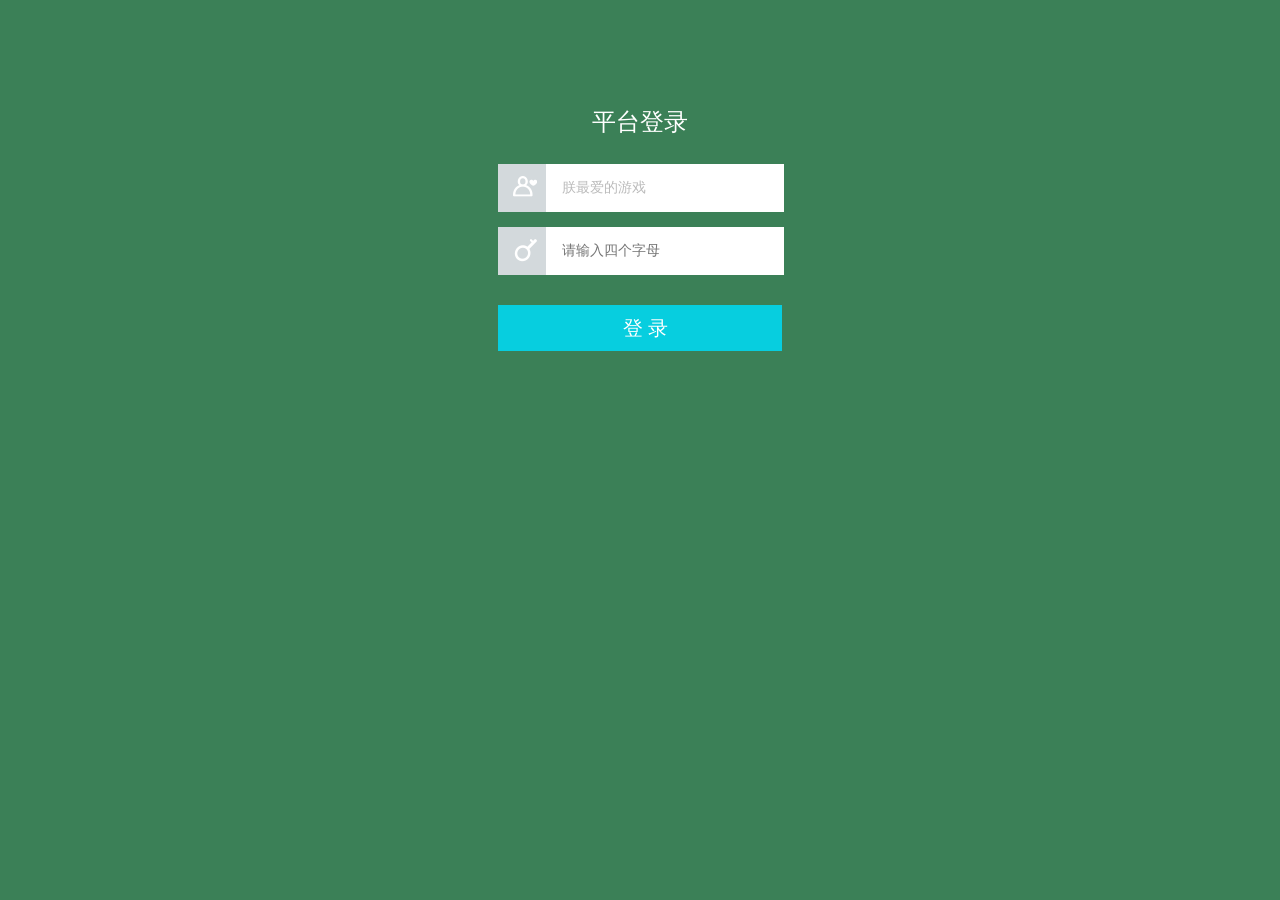
<file: src/main/resources/static/index.html>
<!DOCTYPE html>
<html>
<head lang="en">
    <meta charset="UTF-8">
    <title></title>
    <link rel="stylesheet" href="css/login.css"/>
</head>
<body>
<div class="login-contain">
    <div id="login-box">
        <div class="login-box-font-color login-box-title-font cornerHidden">
		平台登录
		</div>
		<div class="login-box-input-wrap cornerHidden">
			<div class="login-box-img-wrap"><img src="img/icon_1.png" /></div>
			<input class="loginInput" name="username" maxlength="20" id="username" type="text" placeholder="请输入登录名" />
		</div>
		<div class="login-box-input-wrap cornerHidden">
			<div class="login-box-img-wrap"><img src="img/icon_2.png" /></div>
			<input class="loginInput" name="password" maxlength="20" id="password" type="password" placeholder="请输入密码" />
		</div>
		<div class="login-box-input-wrap cornerHidden">
			<input class="login-box-font-color login-box-button" name="button" id="login" type="button" value="登&nbsp;录" />
		</div>
		<div class="login-box-input-wrap cornerHidden">
			<p class="err_msg" id="err_msg"></p>
		</div>
    </div>
</div>
<script src="js/jquery-1.11.3.js"></script>
<script src="js/jquery-ui-1.10.4.custom.js"></script>
<script src="js/common.js"></script>
<script src="js/login.js"></script>
</body>
</html>
</file>
<file: src/main/resources/static/css/login.css>
﻿*{
	font-family: "Microsoft Yahei";
}
p{
	-webkit-margin-before: 0em;
    -webkit-margin-after: 0em;
}
body{
	background:#3b8057;
	text-align:center;
	margin:0px;
}
.header-footer-bgcolor{
	background:#111b22;
	width:100%;
}
.login-box-font-color{
	color:#ffffff;
}
.header{height:80px;}
.header img{float:left;}
.footer{height:32px;position:fixed;bottom:0px;}
.footer p{color:#e4e4e4;font-size:12px;float:right;margin-top:8px;padding-right:30px;}
.login-contain{	/*login层*/
	width:100%;
	position:absolute;
	bottom:32px;
	top:80px;
	/*background-size:100% 100%;*/
	background-size:cover; 
	min-height:500px;}
.login-box{	/*login box*/
	width:360px;
	height:350px;
	top:140px;
	background:#111b22;
	margin:0 auto;
	position:relative;
	background: rgba(0, 0, 0, 0.6);
	filter:progid:DXImageTransform.Microsoft.gradient(startColorstr=#99000000, endColorstr=#99000000);
	-ms-filter: "progid:DXImageTransform.Microsoft.gradient(startColorstr=#99000000, endColorstr=#99000000)";
	/*filter:alpha(opacity=50); IE滤镜，透明度50%
	-moz-opacity:0.5; Firefox私有，透明度50%
	opacity:0.5;其他，透明度50%*/
}
.cornerShow{
	position:relative;
	top:56px;
	width:auto;
	margin-left:50px;
	margin-right:50px;
	background:red;
	display:none;
}
.cornerShow font{
	float:left;
	font-size:16px;
	color:#ffffff;
	margin-right:24px;
	margin-bottom:26px;
	cursor:pointer;
}
.cornerShow font:hover{
	color:#07ccdf;
}

/*备份*/
.alpha60 {
	/* Fallback for web browsers that doesn't support RGBa */ background: rgb(0, 0, 0); 
	/* RGBa with 0.6 opacity */ background: rgba(0, 0, 0, 0.6); 
	/* For IE 5.5 - 7*/ 
	filter:progid:DXImageTransform.Microsoft.gradient(startColorstr=#99000000, endColorstr=#99000000); 
	/* For IE 8*/ -ms-filter: "progid:DXImageTransform.Microsoft.gradient(startColorstr=#99000000, endColorstr=#99000000)"; 
} 

.login-box-title-font{
	height:24px;
	font-size:24px;
	position:relative;
	top:26px;
	padding-bottom:30px;
	margin-bottom:30px;
}
.login-box-img-wrap{
	float:left;
	margin-left:38px;
	height:48px;
	width:48px;
	text-align:center;
	background:#d3d9dc;
}
.login-box-input-wrap img{
	padding-left:6px;
	padding-top:12px;
	position:relative;
}
.login-box-input-wrap input{
	float:left;
	height:46px;
	width:220px;
	font-size:14px;
	color:#bbbbbb;
	padding-left:16px;
}
input[type="button"]{
	font-size:20px;
	width:284px;
	background-color:#07CEDF;	
	margin-left:38px;
	border: 1px solid #07cedf;
	color:#fff;
}
input[type="text"],input[type="password"]{
	border:1px solid #ffffff;
	border:0;
	outline:none;
}
.login-box-input-wrap{
	width:360px;
	height:48px;
	padding-bottom:15px;
	margin:0 auto;
}
.login-box-button{
	margin-top:15px;
}
.err_msg{
	color:#fff;
	margin-top:10px;
	display:none;
}
</file>
